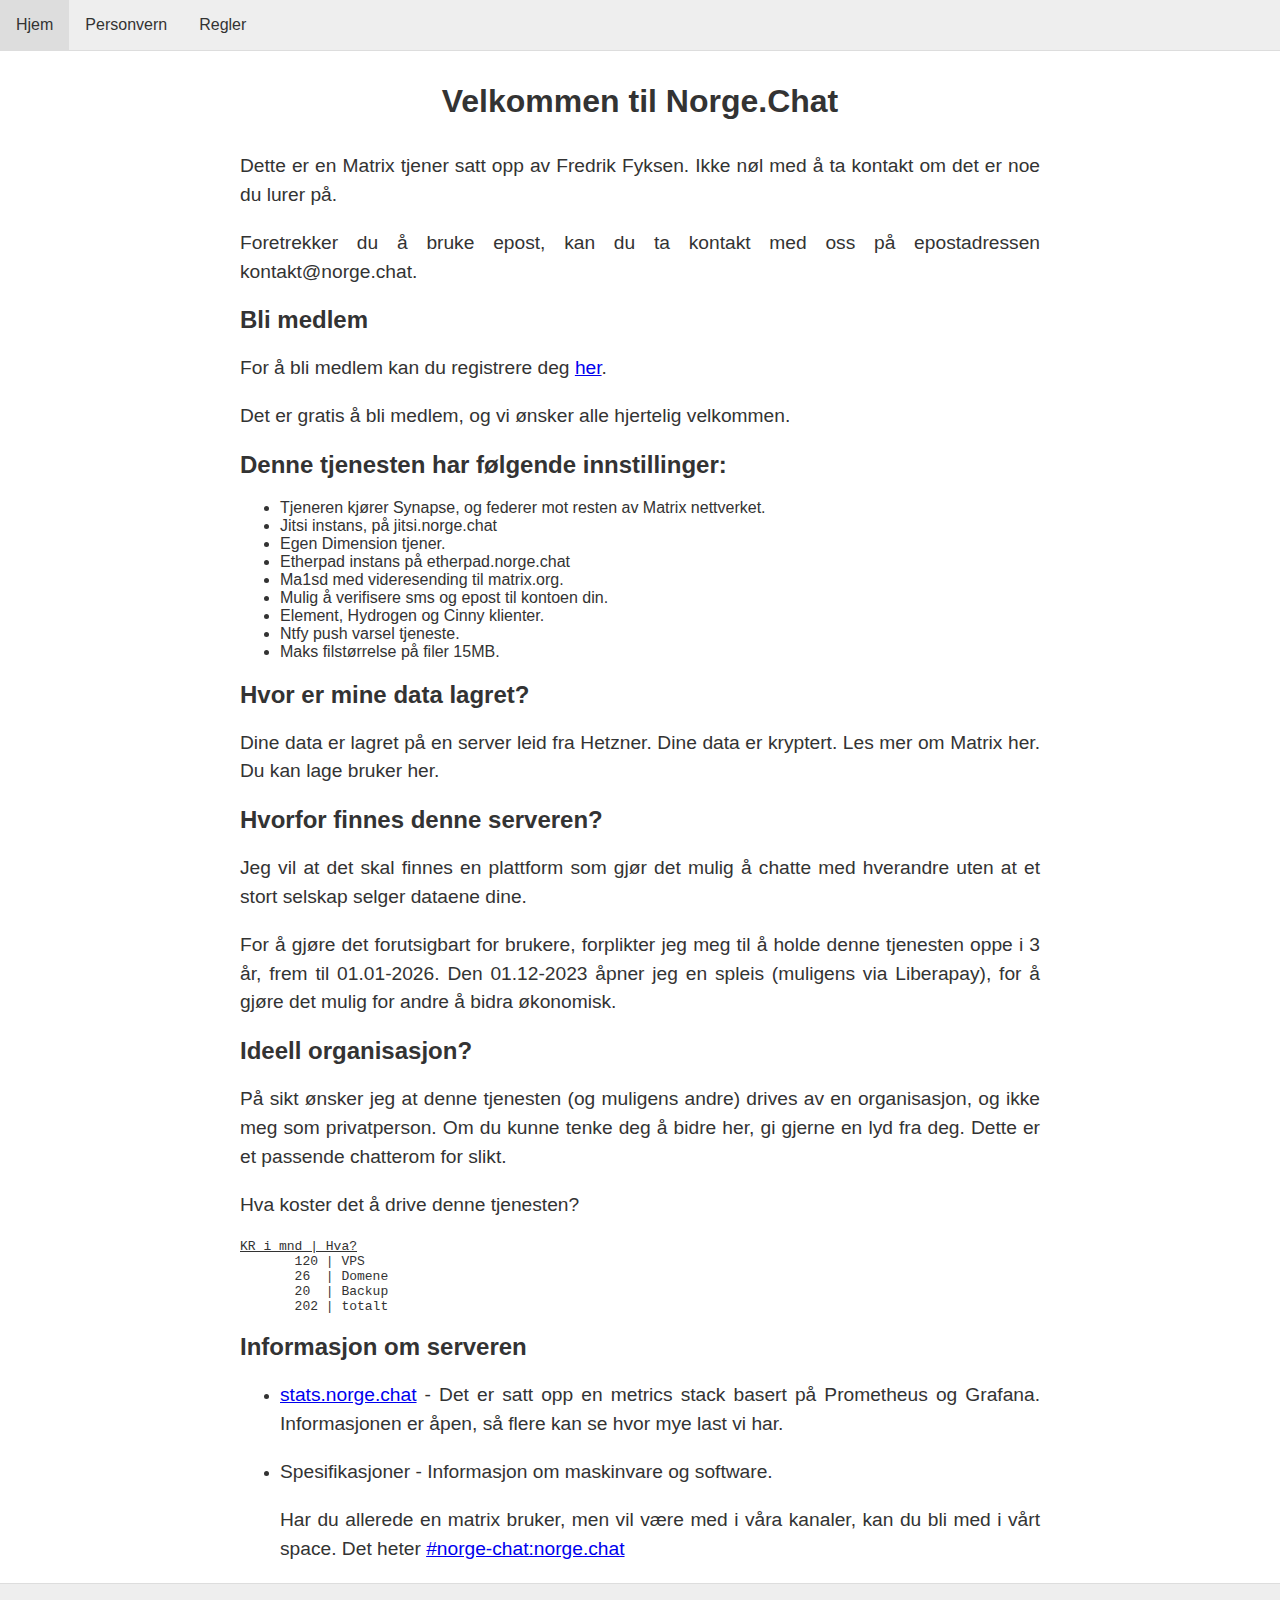
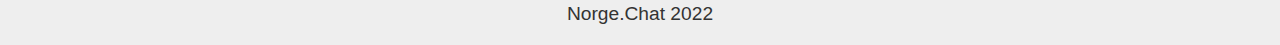
<file: matrix-domain/index.html>
<!-- index.html -->

<!DOCTYPE html>
<meta charset="UTF-8">
<html>
  <head>
    <link rel="stylesheet" href="styles.css" />

    <title>Norge.Chat</title>
  </head>
  <body>
    <nav>
      <ul>
        <li><a href="/">Hjem</a></li>
        <li><a href="/personvern.html">Personvern</a></li>
	<li><a href="/regler.html">Regler</a></li>
      </ul>
    </nav>
    <div class="container">
      <h1 id="velkommen-til-norge.chat">Velkommen til Norge.Chat</h1>
      <p>Dette er en Matrix tjener satt opp av Fredrik Fyksen. Ikke nøl med å ta kontakt om det er noe du lurer på.</p>
      <p>Foretrekker du å bruke epost, kan du ta kontakt med oss på epostadressen kontakt@norge.chat.</p>
      <h2 id="bli-medlem">Bli medlem</h1>
      <p>For å bli medlem kan du registrere deg <a href="https://element.norge.chat/#/register">her</a>.</p>
      <p>Det er gratis å bli medlem, og vi ønsker alle hjertelig velkommen.</p>
      
      <h2 id="denne-tjenesten-har-følgende-innstillinger">Denne tjenesten har følgende innstillinger:</h2>
      <ul>
      <li>Tjeneren kjører Synapse, og federer mot resten av Matrix nettverket.</li>
      <li>Jitsi instans, på jitsi.norge.chat</li>
      <li>Egen Dimension tjener.</li>
      <li>Etherpad instans på etherpad.norge.chat</li>
      <li>Ma1sd med videresending til matrix.org.</li>
      <li>Mulig å verifisere sms og epost til kontoen din.</li>
      <li>Element, Hydrogen og Cinny klienter.</li>
      <li>Ntfy push varsel tjeneste.</li>
      <li>Maks filstørrelse på filer 15MB.</li>
      </ul>
      <h2 id="hvor-er-mine-data-lagret">Hvor er mine data lagret?</h2>
      <p>Dine data er lagret på en server leid fra Hetzner. Dine data er kryptert. Les mer om Matrix her. Du kan lage bruker her. </p>
      <h2 id=hvorfor-finnes-denne-serveren"> Hvorfor finnes denne serveren?</h2>
      <p>Jeg vil at det skal finnes en plattform som gjør det mulig å chatte med hverandre uten at et stort selskap selger dataene dine.</p>
      <p>For å gjøre det forutsigbart for brukere, forplikter jeg meg til å holde denne tjenesten oppe i 3 år, frem til 01.01-2026. Den 01.12-2023 åpner jeg en spleis (muligens via Liberapay), for å gjøre det mulig for andre å bidra økonomisk.</p>
      <h2 id="ideell-organisasjon">Ideell organisasjon?</h2>
      <p>På sikt ønsker jeg at denne tjenesten (og muligens andre) drives av en organisasjon, og ikke meg som privatperson. Om du kunne tenke deg å bidre her, gi gjerne en lyd fra deg. Dette er et passende chatterom for slikt.</p>
      <p>Hva koster det å drive denne tjenesten?</p>
      <pre><code><u>KR i mnd | Hva?</u>
       120 | VPS
       26  | Domene
       20  | Backup
       202 | totalt</code></pre>
      <h2 id="informasjon-om-serveren">Informasjon om serveren</h2>
      <ul>
      <li><p><a href="https://stats.norge.chat">stats.norge.chat</a> - Det er satt opp en metrics stack basert på Prometheus og Grafana. Informasjonen er åpen, så flere kan se hvor mye last vi har.</p></li>
      <li><p>Spesifikasjoner - Informasjon om maskinvare og software.</p>
      <p>Har du allerede en matrix bruker, men vil være med i våra kanaler, kan du bli med i vårt space. Det heter <a href="https://matrix.to/#/#norge-chat:norge.chat">#norge-chat:norge.chat</a></p></li>
      </ul>
    </div>
    <footer>
      <p>Norge.Chat 2022</p>
    </footer> 
  </body>
</html>
</file>
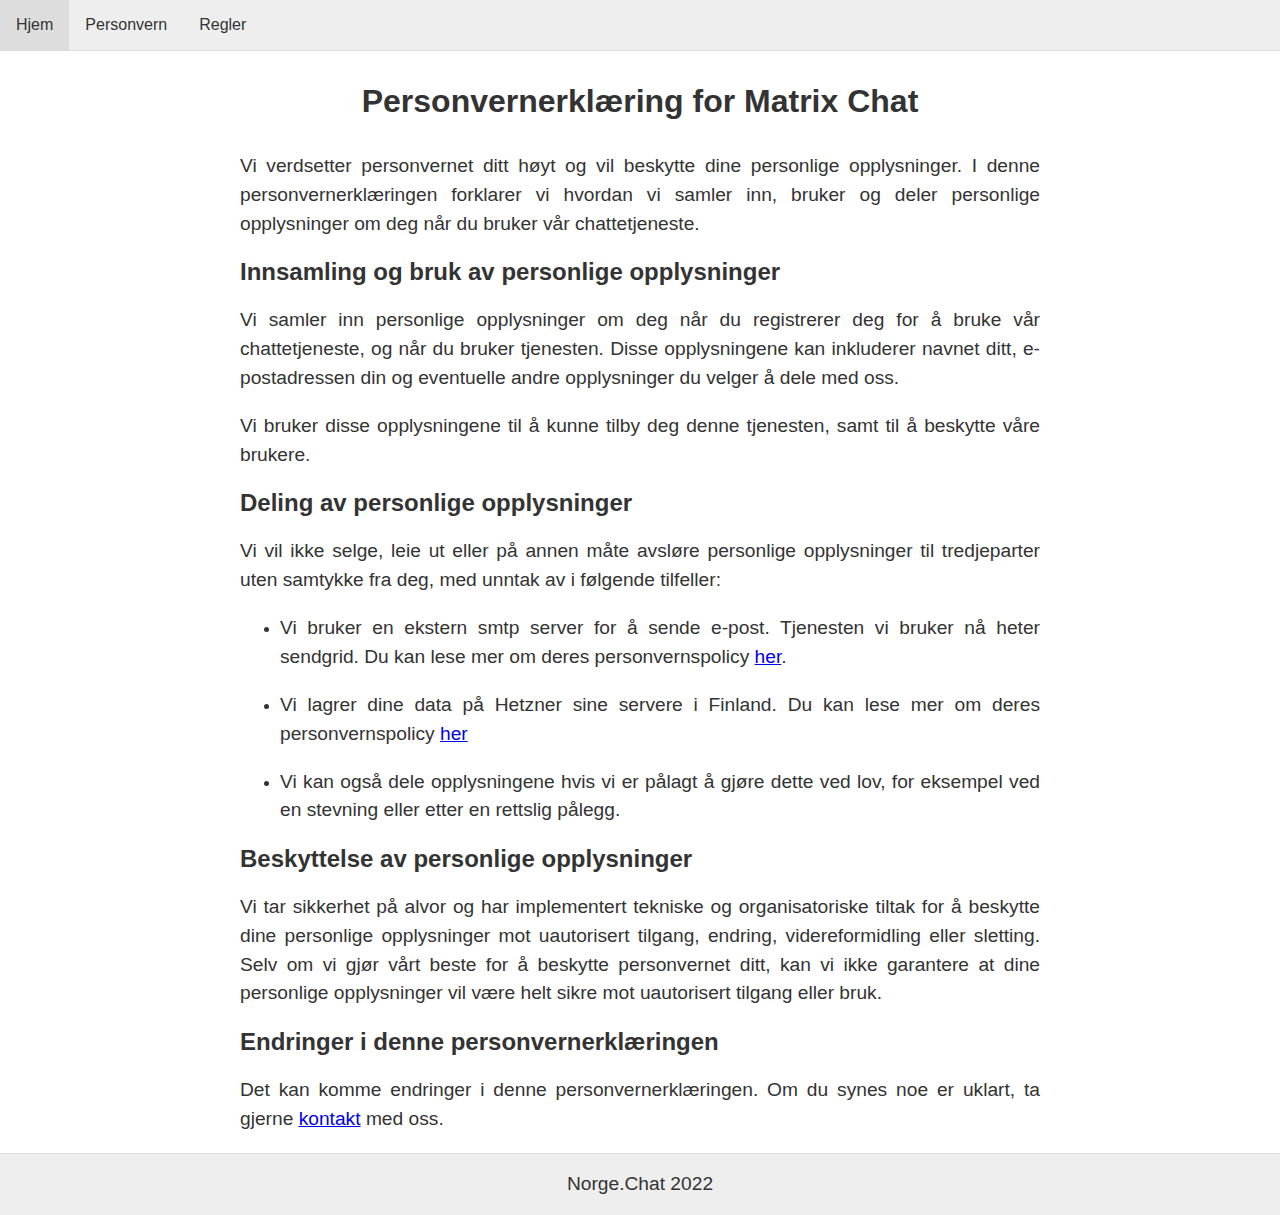
<file: matrix-domain/personvern.html>
<meta charset="UTF-8">
<!-- index.html -->

<!DOCTYPE html>
<html>
  <head>
    <link rel="stylesheet" href="styles.css" />

    <title>Norge.Chat Personvern</title>
  </head>
  <body>
    <nav>
      <ul>
        <li><a href="/">Hjem</a></li>
        <li><a href="/personvern.html">Personvern</a></li>
        <li><a href="/regler.html">Regler</a></li> 
      </ul>
    </nav>
    <div class="container">
        <h1 id="personvernerklæring-for-matrix-chat">Personvernerklæring for Matrix Chat</h1>
        <p>Vi verdsetter personvernet ditt høyt og vil beskytte dine personlige opplysninger. I denne personvernerklæringen forklarer vi hvordan vi samler inn, bruker og deler personlige opplysninger om deg når du bruker vår chattetjeneste.</p>
        <h2 id="innsamling-og-bruk-av-personlige-opplysninger">Innsamling og bruk av personlige opplysninger</h2>
        <p>Vi samler inn personlige opplysninger om deg når du registrerer deg for å bruke vår chattetjeneste, og når du bruker tjenesten. Disse opplysningene kan inkluderer navnet ditt, e-postadressen din og eventuelle andre opplysninger du velger å dele med oss.</p>
        <p>Vi bruker disse opplysningene til å kunne tilby deg denne tjenesten, samt til å beskytte våre brukere.</p>
        <h2 id="deling-av-personlige-opplysninger">Deling av personlige opplysninger</h2>
        <p>Vi vil ikke selge, leie ut eller på annen måte avsløre personlige opplysninger til tredjeparter uten samtykke fra deg, med unntak av i følgende tilfeller:</p>
        <ul>
        <li><p>Vi bruker en ekstern smtp server for å sende e-post. Tjenesten vi bruker nå heter sendgrid. Du kan lese mer om deres personvernspolicy <a href="https://sendgrid.com/policies/security/">her</a>.</p></li>
        <li><p>Vi lagrer dine data på Hetzner sine servere i Finland. Du kan lese mer om deres personvernspolicy <a href="https://docs.hetzner.com/general/general-terms-and-conditions/data-privacy-faq/">her</a></p></li>
        <li><p>Vi kan også dele opplysningene hvis vi er pålagt å gjøre dette ved lov, for eksempel ved en stevning eller etter en rettslig pålegg.</p></li>
        </ul>
        <h2 id="beskyttelse-av-personlige-opplysninger">Beskyttelse av personlige opplysninger</h2>
        <p>Vi tar sikkerhet på alvor og har implementert tekniske og organisatoriske tiltak for å beskytte dine personlige opplysninger mot uautorisert tilgang, endring, videreformidling eller sletting. Selv om vi gjør vårt beste for å beskytte personvernet ditt, kan vi ikke garantere at dine personlige opplysninger vil være helt sikre mot uautorisert tilgang eller bruk.</p>
        <h2 id="endringer-i-denne-personvernerklæringen">Endringer i denne personvernerklæringen</h2>
        <p>Det kan komme endringer i denne personvernerklæringen. Om du synes noe er uklart, ta gjerne <a href="mailto:kontakt@norge.chat">kontakt</a> med oss.</p>
    </div>
    <footer>
      <p>Norge.Chat 2022</p>
    </footer> 
  </body>
</html>
</file>
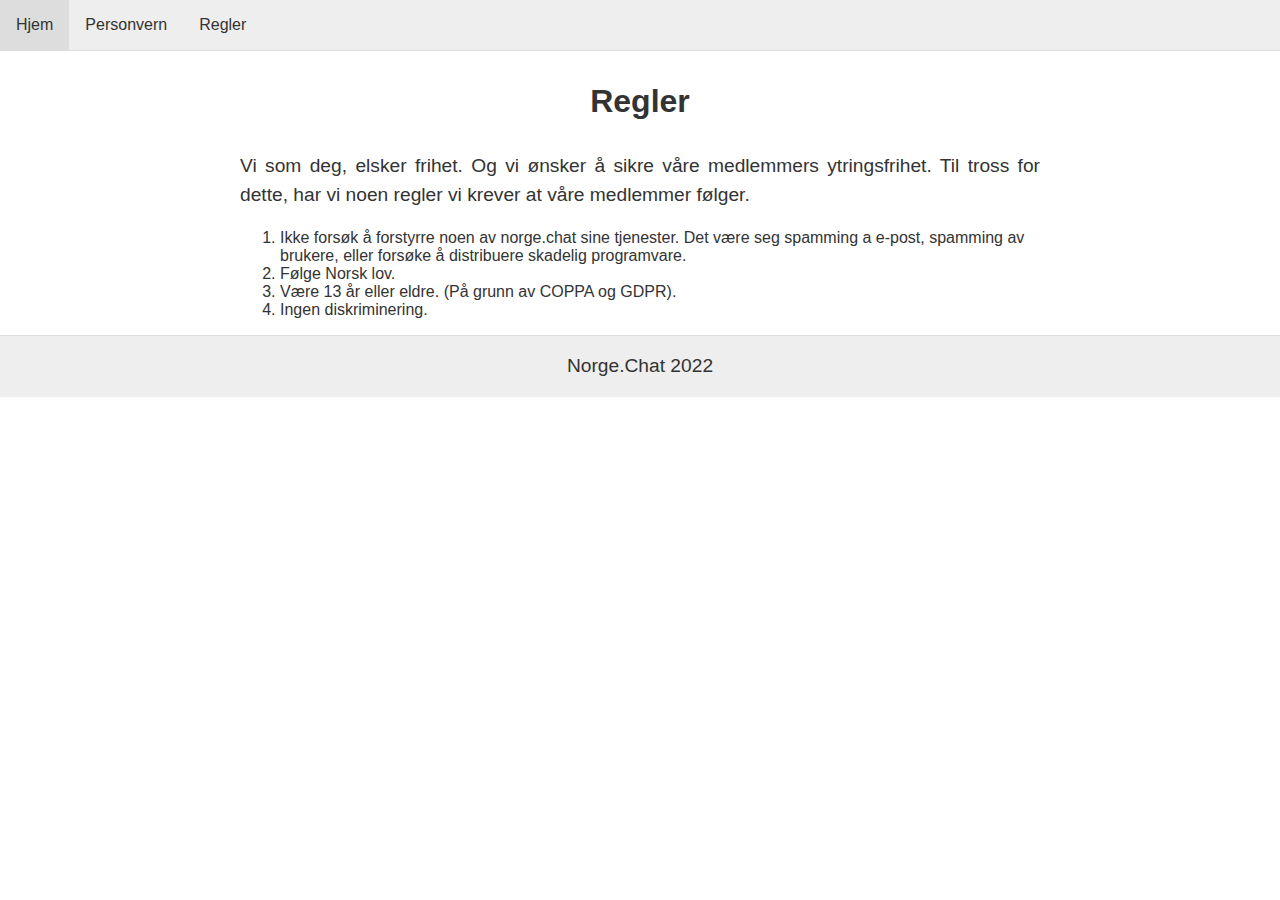
<file: matrix-domain/regler.html>
<meta charset="UTF-8">
<!-- index.html -->

<!DOCTYPE html>
<html>
  <head>
    <link rel="stylesheet" href="styles.css" />

    <title>Norge.Chat Personvern</title>
  </head>
  <body>
    <nav>
      <ul>
        <li><a href="/">Hjem</a></li>
        <li><a href="/personvern.html">Personvern</a></li>
        <li><a href="/regler.html">Regler</a></li>
      </ul>
    </nav>
    <div class="container">
      <h1 id="regler">Regler</h1>
      <p>Vi som deg, elsker frihet. Og vi ønsker å sikre våre medlemmers ytringsfrihet. Til tross for dette, har vi noen regler vi krever at våre medlemmer følger.</p>
      <ol type="1">
      <li>Ikke forsøk å forstyrre noen av norge.chat sine tjenester. Det være seg spamming a e-post, spamming av brukere, eller forsøke å distribuere skadelig programvare.</li>
      <li>Følge Norsk lov.</li>
      <li>Være 13 år eller eldre. (På grunn av COPPA og GDPR).</li>
      <li>Ingen diskriminering.</li>
      </ol>

    </div>
    <footer>
      <p>Norge.Chat 2022</p>
    </footer> 
  </body>
</html>
</file>
<file: matrix-domain/styles.css>
/* style.css */

body {
  font-family: sans-serif;
  color: #333;
  background-color: #fff;
  margin: 0;
  padding: 0;
}

nav {
  background-color: #eee;
  border-bottom: 1px solid #ddd;
}

nav ul {
  list-style: none;
  margin: 0;
  padding: 0;
  display: flex;
}

nav li {
  margin: 0;
  padding: 0;
}

nav a {
  display: block;
  padding: 1em;
  color: #333;
  text-decoration: none;
}

nav a:hover {
  background-color: #ddd;
}

.container {
  margin: 0 auto;
  max-width: 800px;
  padding: 0 1em;
}

h1 {
  font-size: 2em;
  margin: 1em 0;
  text-align: center;
}

p {
  font-size: 1.2em;
  margin: 1em 0;
  line-height: 1.5;
  text-align: justify;
}

footer {
  background-color: #eee;
  border-top: 1px solid #ddd;
  padding: 1em;
}

footer p {
  margin: 0;
  text-align: center;
}
</file>
